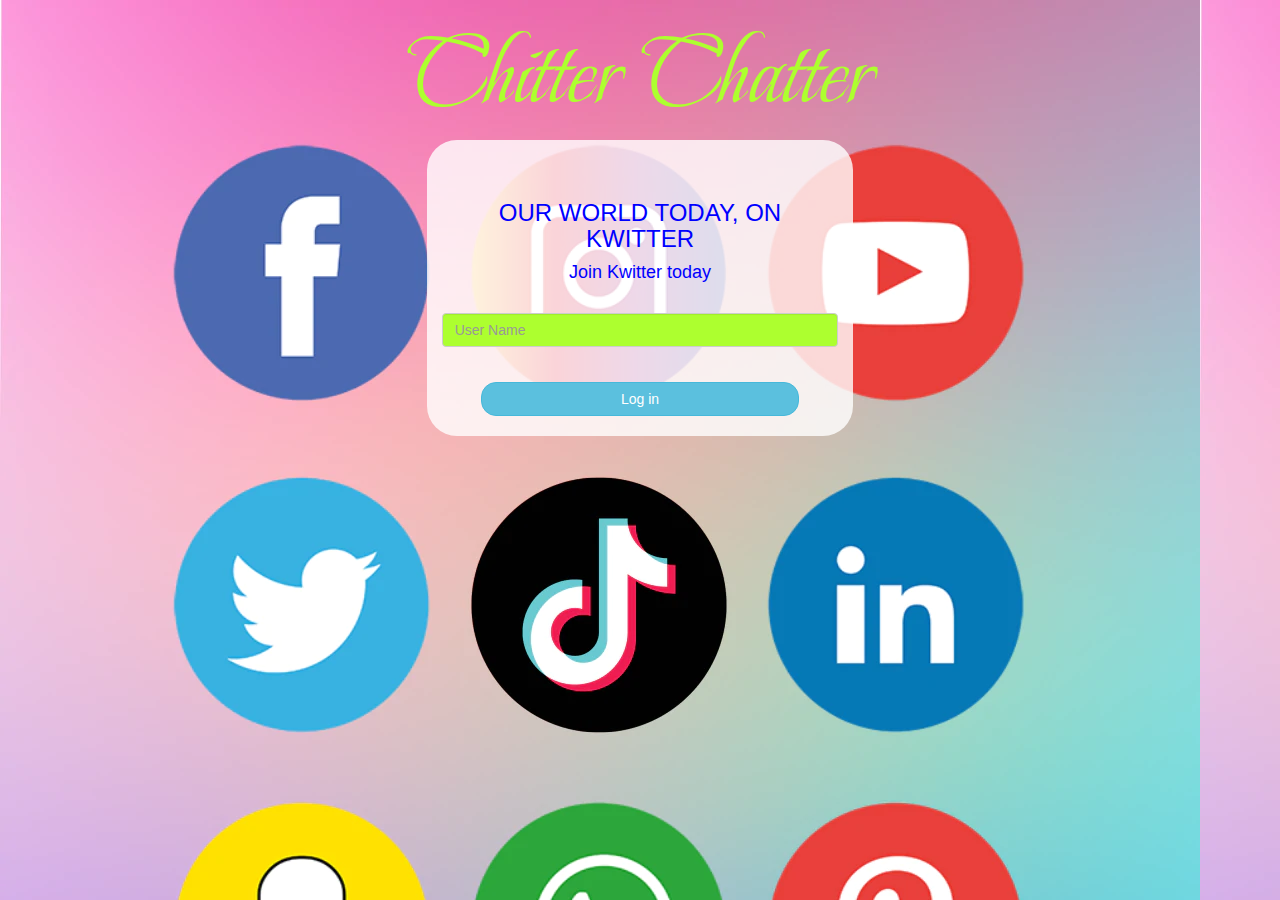
<file: index.html>
<!DOCTYPE html>
<html>
<head>
	<title>Chitter Chatter</title>
<link rel="preconnect" href="https://fonts.googleapis.com">
<link rel="preconnect" href="https://fonts.gstatic.com" crossorigin>
<link href="https://fonts.googleapis.com/css2?family=Beau+Rivage&display=swap" rel="stylesheet">
    
<link rel="stylesheet" href="https://maxcdn.bootstrapcdn.com/bootstrap/3.4.0/css/bootstrap.min.css">
<script src="https://ajax.googleapis.com/ajax/libs/jquery/3.4.1/jquery.min.js"></script>
<script src="https://maxcdn.bootstrapcdn.com/bootstrap/3.4.0/js/bootstrap.min.js"></script>

<link rel="stylesheet" href="login.css">
</head>
<body id = "login">
<center>
	<h1 class="header">Chitter Chatter</h1>
	<div class="col-lg-4 col-md-6 col-sm-6 col-xs-11 login_div">
        <br>
        <br>
		<h3 class = "text">OUR WORLD TODAY, ON KWITTER</h3>
		<h4 class = "text">Join Kwitter today</h4>
		<div class="form-group">
        <br>
		<input type="text" placeholder = "User Name" class = "form-control" id = "user_name">
		</div>
        <br>
		<button id="login_button" class="btn btn-info" onclick="login()">Log in</button>
		<br><br>
	</div>
</center>
<script src="login.js"></script>
</body>
</html>
</file>
<file: login.css>
#login
{
background-image: url("Social Media-2.webp");
}
#cc_title{
    color: blue;
    font-family: 'Beau Rivage', cursive;;
    font-size: 100px;
}
.header
{
    font-size: 100px;
	color: greenyellow;
    font-family: 'Beau Rivage', cursive;;
}
.login_div
{
	background: rgba(255,255,255,0.8);
    float: none;
    border-radius: 30px;
}
#login_button
{
	width: 80%;
    border-radius: 15px;
}
#login_button:hover{
    color: #39FF14;
    background-color: blue;
}
#user_name{
    background-color: greenyellow;
    color: blue;
}
.text{
    color: blue;
}
#chitter_chatter{
    background-image: url("Gradient-3.jpeg");
}
#room_name{
    background-color: purple;
    color: greenyellow;
}
#addRoom:hover{
    color: #39FF14;
    background-color: blue;
}
#welcome{
    color: blue;
    font-family: 'Beau Rivage', cursive;;
    font-size: 50px;
}
#logout:hover{
    color: #39FF14;
    background-color: blue;
}
#trending{
    font-family: 'Beau Rivage', cursive;;
    font-size: 35px;
}
#message{
    background-image: url("Gradient-3.jpeg");
}
#title{
    color: blue;
    font-family: 'Beau Rivage', cursive;;
    font-size: 100px;
}
#msg{
    background-color: blue;
    color: greenyellow;
}
</file>
